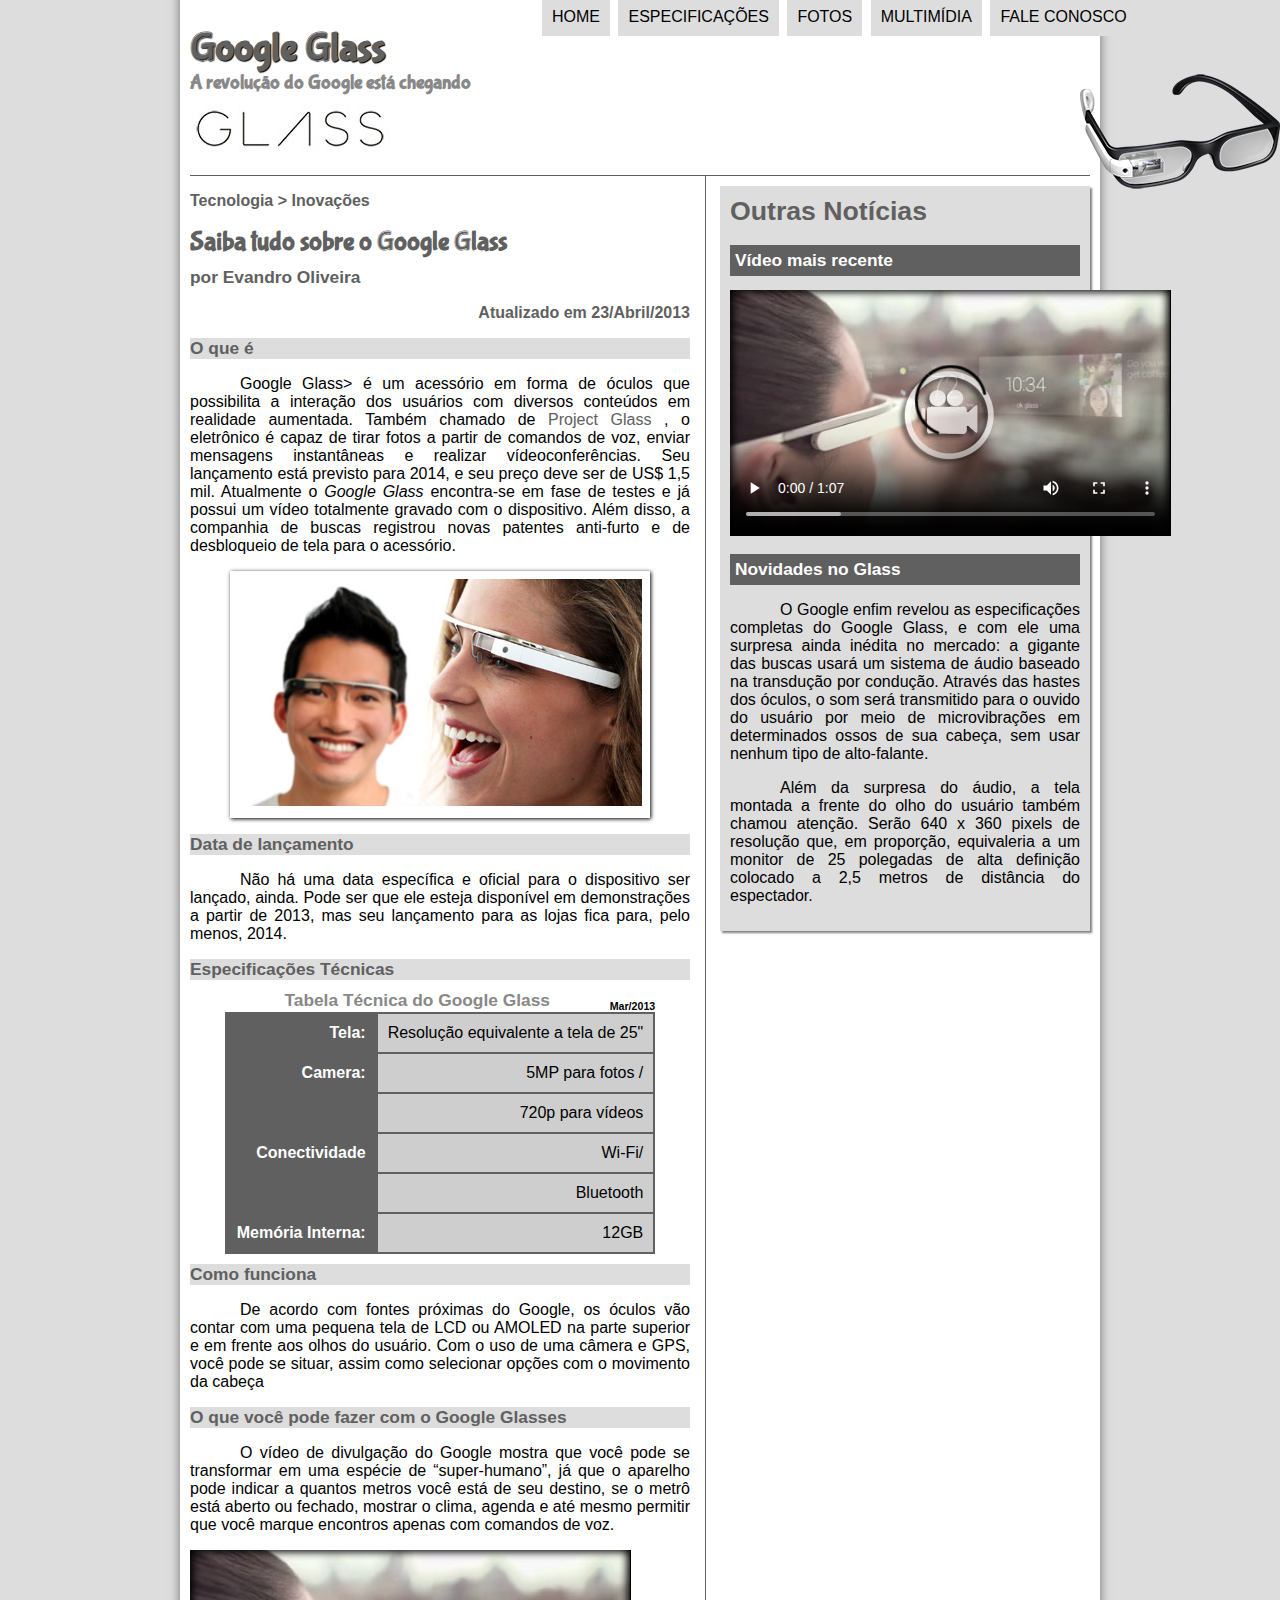
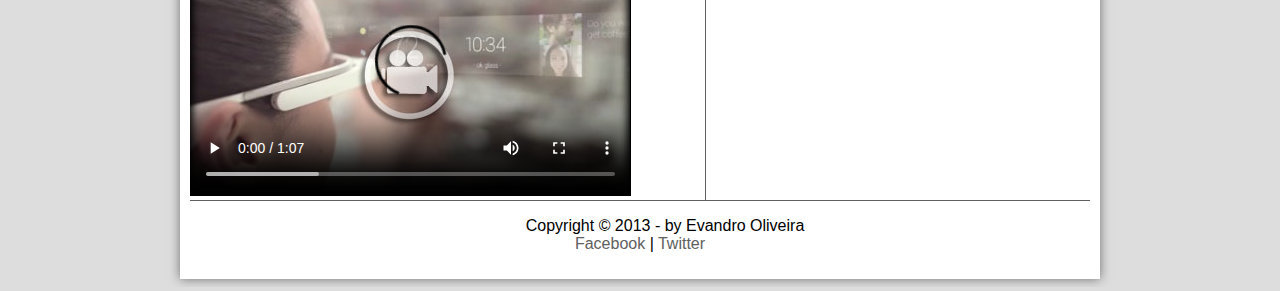
<file: index.html>
<!DOCTYPE html>
<html lang="pt-br">

    <head>
        <meta charset="UTF-8"/>
        <title>Tudo sobre o Google Glass</title>
<link rel="stylesheet" href="_css/estilo.css" />

    </head>
<script Language="javascript" src="_javascript/funcoes.js"></script>

<body>

<div id="interface">  

    <header id="cabecalho">

        <hgroup>
            <h1>Google Glass</h1>
            <h2>A revolução do Google está chegando</h2>
        </hgroup> 

        <img id="icone" src="_imagens/glass-oculos-preto-peq.png"/>
<nav id="menu">

    <h1>Menu Principal</h1>
<ul>
    <li onmouseover="mudaFoto('_imagens/home.png')" onmouseout="mudaFoto('_imagens/glass-oculos-preto-peq.png')"><a href="index.html"> Home</a></li>
    <li onmouseover="mudaFoto('_imagens/especificacoes.png')" onmouseout="mudaFoto('_imagens/glass-oculos-preto-peq.png')" ><a href="specs.html">Especificações</a></li> 
    <li onmouseover="mudaFoto('_imagens/fotos.png')" onmouseout="mudaFoto('_imagens/glass-oculos-preto-peq.png')" ><a href="fotos.html">Fotos</a></li> 
    <li onmouseover="mudaFoto('_imagens/multimidia.png')" onmouseout="mudaFoto('_imagens/glass-oculos-preto-peq.png')"><a href="multimidia.html">Multimídia</a></li>
    <li onmouseover="mudaFoto('_imagens/contato.png')" onmouseout="mudaFoto('_imagens/glass-oculos-preto-peq.png')"><a href="fale-conosco.html">Fale conosco</a></li> 
</ul>

</nav>  
</header>

<section id="corpo">
<article id="noticia-principal">
    <header id="cabecalho-artigo">
        <hgroup>
            <h3>Tecnologia > Inovações</h3>
            <h1>Saiba tudo sobre o Google Glass</h1>
            <h2>por Evandro Oliveira</h2>
            <h3 class="direita">Atualizado em 23/Abril/2013</h3>
        </hgroup>
    </header>

<h2>O que é</h2>
<p> <span>Google Glass></span>  é um acessório em forma de óculos que possibilita a interação dos usuários com diversos conteúdos em realidade aumentada. Também chamado de <a href="http://glass.google.com" target="_blank">Project Glass</a> , o eletrônico é capaz de tirar fotos a partir de comandos de voz, enviar mensagens instantâneas e realizar vídeo&shy;con&shy;ferências. Seu lançamento está previsto para 2014, e seu preço deve ser de US$ 1,5 mil. Atualmente o  <em>Google Glass</em> encontra-se em fase de testes e já possui um vídeo totalmente gravado com o dispositivo. Além disso, a companhia de buscas registrou novas patentes anti-furto e de desbloqueio de tela para o acessório.</p>

<figure class="foto-legenda">
<img src="_imagens/glass-quadro-homem-mulher.jpg"/>
<figcaption>
    <h3>Google glass</h3>
    <p>Uma nova maneira de ver o mundo</p>
</figcaption>

</figure>

<h2>Data de lançamento</h2>
<p>Não há uma data específica e oficial para o dispositivo ser lançado, ainda. Pode ser que ele esteja disponível em demonstrações a partir de 2013, mas seu lançamento para as lojas fica para, pelo menos, 2014.</p>


<h2>Especificações Técnicas</h2>

<table id="tabelaspec">
<caption> Tabela Técnica do Google Glass <span>Mar/2013</span> </caption>

 <tr><td class="ce">Tela:</td> <td class="cd">Resolução equivalente a tela de 25" </td>  </tr>
 <tr><td rowspan="2"class="ce">Camera:</td> <td  class="cd"> 5MP para fotos / </td></tr> 
 <tr><td  class="cd">720p para vídeos</td></tr>
 <tr> <td rowspan="2"class="ce">Conectividade</td> <td class="cd"> Wi-Fi/</td></tr> 
 <tr><td class="cd"> Bluetooth</td></tr>
 <tr> <td class="ce">Memória Interna:</td><td class="cd">12GB </td> </tr> 

</table>

<h2>Como funciona</h2>
<p>De acordo com fontes próximas do Google, os óculos vão contar com uma pequena tela de LCD ou AMOLED na parte superior e em frente aos olhos do usuário. Com o uso de uma câmera e GPS, você pode se situar, assim como selecionar opções com o movimento da cabeça</p>

<h2>O que você pode fazer com o Google Glasses</h2>
<p>O vídeo de divulgação do Google mostra que você pode se transformar em uma espécie de “super-<wbr/>humano”, já que o aparelho pode indicar a quantos metros você está de seu destino, se o metrô está aberto ou fechado, mostrar o clima, agenda e até mesmo permitir que você marque encontros apenas com comandos de voz.</p>

<video id="filme" controls="controls" poster="_imagens/video-mini03.jpg">
    <source src="_media/getting-started.mp4" type="video/mp4"/>
    <source src="_media/getting-started.webmsd.webm" type="video/webm"/>
    <source src="_media/getting-started.ogv" type="video/ogg"/>
    Desculpe, mas não foi possivel carrefar o áudio
</video>

</article>
</section>

<aside id="lateral">

<h1>Outras Notícias</h1>
<h2>Vídeo mais recente</h2>

<video id="filme" controls="controls" poster="_imagens/video-mini03.jpg">
    <source src="_media/getting-started.mp4" type="video/mp4"/>
    <source src="_media/getting-started.webmsd.webm" type="video/webm"/>
    <source src="_media/getting-started.ogv" type="video/ogg"/>
    Desculpe, mas não foi possivel carrefar o áudio
</video>

<h2>Novidades no Glass</h2>
<p>O Google enfim revelou as especificações completas do Google Glass, e com ele uma surpresa ainda inédita no mercado: a gigante das buscas usará um sistema de áudio baseado na transdução por condução. Através das hastes dos óculos, o som será transmitido para o ouvido do usuário por meio de microvibrações em determinados ossos de sua cabeça, sem usar nenhum tipo de alto-falante.</p>

<p>Além da surpresa do áudio, a tela montada a frente do olho do usuário também chamou atenção. Serão 640 x 360 pixels de resolução que, em proporção, equivaleria a um monitor de 25 polegadas de alta definição colocado a 2,5 metros de distância do espectador.</p>

</aside>

<footer id="rodape">

<p>Copyright &copy; 2013 - by Evandro Oliveira<br/>
<a href="#">Facebook</a> |   <a href="#">Twitter</a>  
</p>
</footer>

</div> 
</body>
</html>
</file>
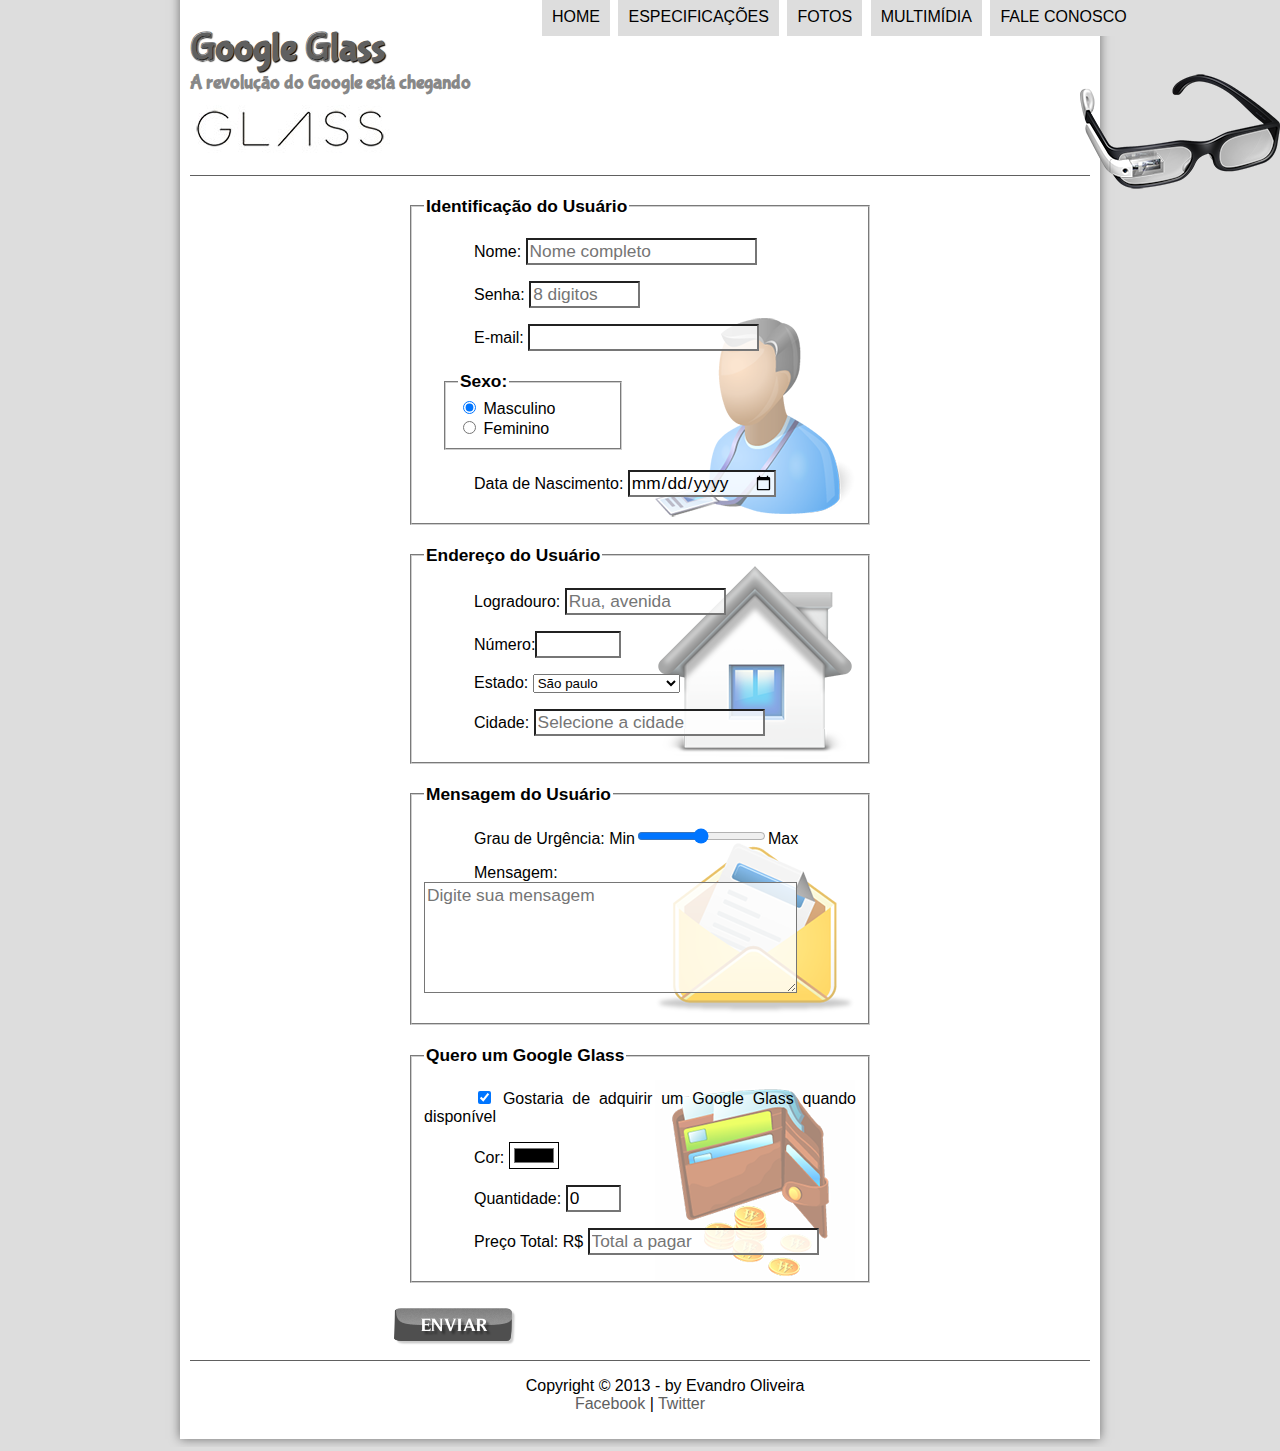
<file: fale-conosco.html>
<!DOCTYPE html>
<html lang="pt-br">

    <head>
        <meta charset="UTF-8"/>
        <title>Tudo sobre o Google Glass</title>
            <link rel="stylesheet" href="_css/estilo.css" />
            <link rel="stylesheet" href="_css/form.css" />

    </head>
<script Language="javascript" src="_javascript/funcoes.js"></script>

<script>
    function calc_total(){
        var qtd = parseInt(document.getElementById('cQtd').value);
        tot = qtd*1500;
        document.getElementById('cTot').value = tot;
    }
</script>

<body>

<div id="interface">  

    <header id="cabecalho">

        <hgroup>
            <h1>Google Glass</h1>
            <h2>A revolução do Google está chegando</h2>
        </hgroup> 

        <img id="icone" src="_imagens/glass-oculos-preto-peq.png"/>
<nav id="menu">

    <h1>Menu Principal</h1>
<ul>
    <li onmouseover="mudaFoto('_imagens/home.png')" onmouseout="mudaFoto('_imagens/contato.png')"><a href="index.html"> Home</a></li>
    <li onmouseover="mudaFoto('_imagens/especificacoes.png')" onmouseout="mudaFoto('_imagens/contato.png')" ><a href="specs.html">Especificações</a></li> 
    <li onmouseover="mudaFoto('_imagens/fotos.png')" onmouseout="mudaFoto('_imagens/contato.png')" ><a href="fotos.html">Fotos</a></li> 
    <li onmouseover="mudaFoto('_imagens/multimidia.png')" onmouseout="mudaFoto('_imagens/contato.png')"><a href="multimidia.html">Multimídia</a></li>
    <li onmouseover="mudaFoto('_imagens/contato.png')" onmouseout="mudaFoto('_imagens/contato.png')"><a href="fale-conosco.html">Fale conosco</a></li> 
</ul>

</nav>  
</header>

<form  method="POST" id="fContato" action="" oninput="calc_total()">

    <fieldset id="usuario">
       <legend> Identificação do Usuário</legend>

           <p> <label for="cNome">Nome:</label> <input type="text" name="tNome" id="cNome" size="20" maxlength="30" placeholder="Nome completo"></p>
           <p><label for="cSenha">Senha:</label> <input type="password" name="tSenha" id="cSenha" size="8" maxlength="8" placeholder="8 digitos"></p>
           <p><label for="cMail">E-mail:</label> <input type="email" name="tmail" id="cMail" size="20" maxlength="40"></p>

           <fieldset id="sexo">
           <legend> Sexo:</legend>
                <input type="radio" name="tSexo" id="cMasc" checked> <label for="cMasc">Masculino</label> <br>
                <input type="radio" name="tSexo" id="cFem"> <label for="cFem ">Feminino</label>
            </fieldset>

          <p>Data de Nascimento: <input type="date" name="tNasc" id="cNasc"></p>
    </fieldset>
  
    <fieldset id="endereco">
        <legend> Endereço do Usuário</legend>
              <p><label for="cRua">Logradouro:</label> <input type="text" name="tRua" id="cRua" size="13" maxlength="80" placeholder="Rua, avenida"></p>  
              <p> <label for="cNum">Número:</label><input type="number" name="tNum" id="cNum" min="0" max="9999"></p> 
                <p><label for="cEst">Estado:</label>
                    <select name="tEst" id="cEst">
                    
                    <optgroup label="Região Sudeste">
                        <option value="SP">São paulo</option>
                        <option value="RJ">Rio de janeiro</option>
                        <option value="MG">Minas Gerais</option>
                    </optgroup>

                    <optgroup label="Região Sul">
                        <option value="PR">Parana</option>
                        <option value="SC">Santa catarina</option>
                        <option value="RS">Rio Grande do Sul</option>
                    </optgroup>

                </select>
            </p> 

            <p><label for="">Cidade:</label>
                <input type="text" name="tCid" id="cCid" size="20" maxlength="40" placeholder="Selecione a cidade" list="cidades">
            </p>
            <datalist id="cidades">
                <option value="Rio de janeiro"></option>
                <option value="Nova iguaçu"></option>
                <option value="Rio de janeiro"></option>
            </datalist>
    </fieldset>

    <fieldset id="mensagem">
        <legend> Mensagem do Usuário</legend>
           <p><label for="cUrg">Grau de Urgência:</label>
                Min<input type="range" name="tUrg" id="cUrg" min="0" max="10" step="5">Max
        </p> 
           <p><label for=""> Mensagem:</label>
        <textarea name="tMsg" id="cMsg" cols="35" rows="5" placeholder="Digite sua mensagem"></textarea>
        </p>
    </fieldset>

    <fieldset id="pedido">
        <legend> Quero um Google Glass</legend>
            <p>
                <input type="checkbox" name="tpad" id="cPad" checked>
                <label for="cPad">Gostaria de adquirir um Google Glass quando disponível</label></p> 

            <p><label for="">Cor:</label>
            <input type="color" name="tColor" id="cColor" value="#000ff">
            </p> 
            <p><label for="">Quantidade:</label>
            <input type="number" name="tQtd" id="cQtd" min="0" max="5" value="0">
            </p>
            <p><label for="">Preço Total: R$</label>
            <input type="text" name="tTot" id="cTot" placeholder="Total a pagar" readonly>
            </p>
    </fieldset>

<input type="image" name="tEviar" src="_imagens/botao-enviar.png">

</form>

<footer id="rodape">

    <p>Copyright &copy; 2013 - by Evandro Oliveira<br/>
    <a href="#">Facebook</a> |   <a href="#">Twitter</a>  
    </p>
    </footer>
    
    </div> 
    </body>
    </html>
</file>
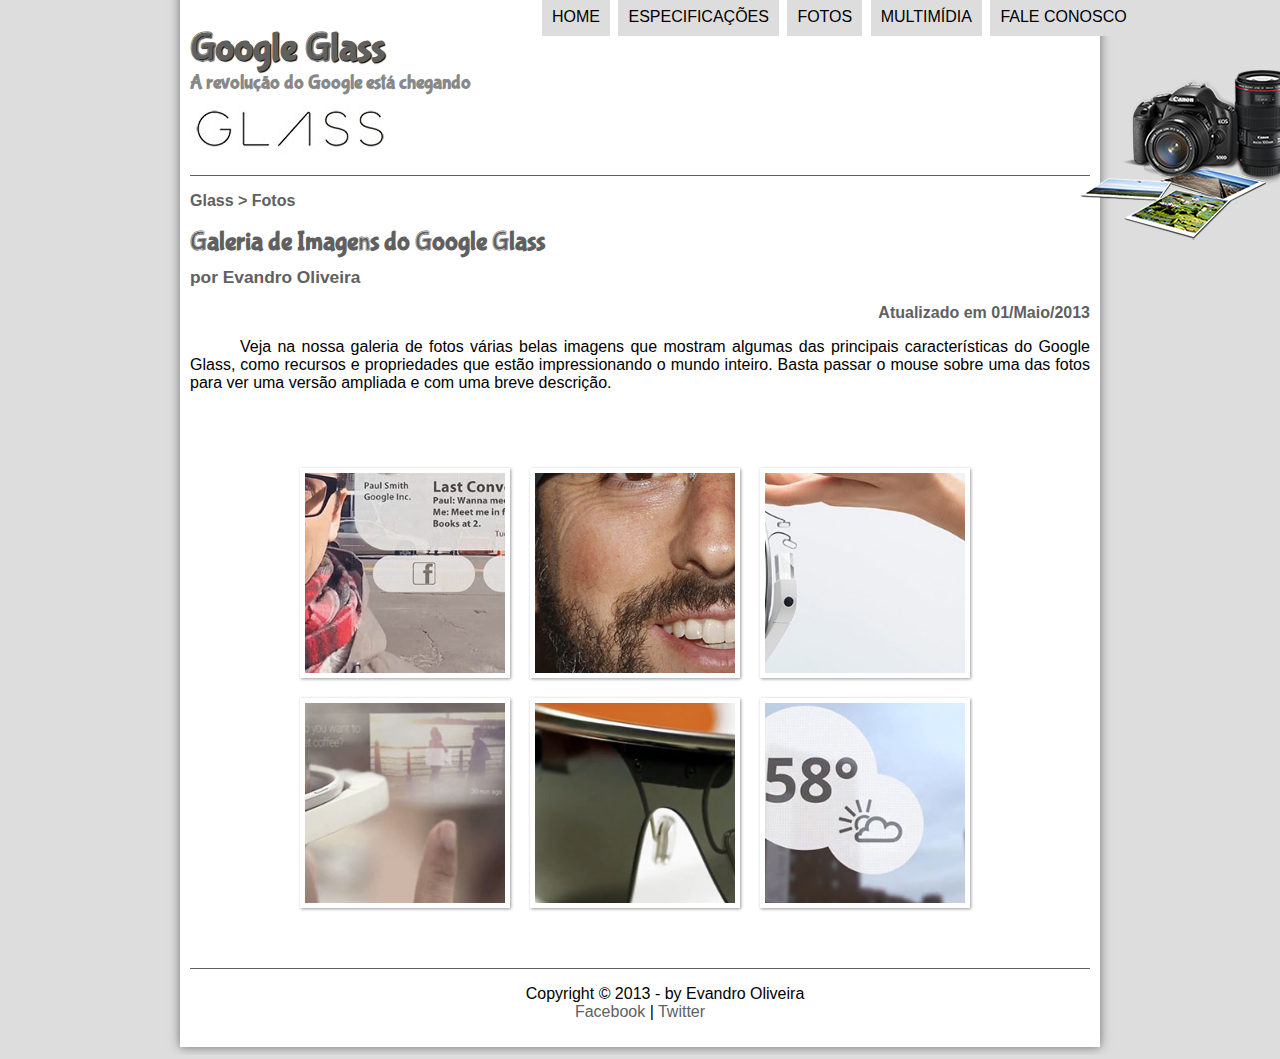
<file: fotos.html>
<!DOCTYPE html>
<html lang="pt-br">

    <head>
        <meta charset="UTF-8"/>
        <title>Tudo sobre o Google Glass</title>
            <link rel="stylesheet" href="_css/estilo.css" />
            <link rel="stylesheet" href="_css/fotos.css" />

    </head>
<script Language="javascript" src="_javascript/funcoes.js"></script>

<body>

<div id="interface">  

    <header id="cabecalho">

        <hgroup>
            <h1>Google Glass</h1>
            <h2>A revolução do Google está chegando</h2>
        </hgroup> 

        <img id="icone" src="_imagens/fotos.png"/>
<nav id="menu">

    <h1>Menu Principal</h1>
<ul>
    <li onmouseover="mudaFoto('_imagens/home.png')" onmouseout="mudaFoto('_imagens/fotos.png')"><a href="index.html"> Home</a></li>
    <li onmouseover="mudaFoto('_imagens/especificacoes.png')" onmouseout="mudaFoto('_imagens/fotos.png')" ><a href="specs.html">Especificações</a></li> 
    <li onmouseover="mudaFoto('_imagens/fotos.png')" onmouseout="mudaFoto('_imagens/fotos.png')" ><a href="fotos.html">Fotos</a></li> 
    <li onmouseover="mudaFoto('_imagens/multimidia.png')" onmouseout="mudaFoto('_imagens/fotos.png')"><a href="multimidia.html">Multimídia</a></li>
    <li onmouseover="mudaFoto('_imagens/contato.png')" onmouseout="mudaFoto('_imagens/fotos.png')"><a href="fale-conosco.html">Fale conosco</a></li> 
</ul>

</nav>  
</header>

<section id="corpo-full">

    <article id="noticia-principal">
        <header id="cabecalho-artigo">
            <hgroup>
                <h3> Glass > Fotos</h3>
                <h1> Galeria de Imagens do Google Glass</h1>
                <h2>por Evandro Oliveira</h2>
                <h3 class="direita"> Atualizado em 01/Maio/2013</h3>
            </hgroup>
        </header>




 <p> Veja na nossa galeria de fotos várias belas imagens que mostram algumas das principais características do Google Glass, como recursos e propriedades que estão impressionando o mundo inteiro. Basta passar o mouse sobre uma das fotos para ver uma versão ampliada e com uma breve descrição.</p>

 <ul id="album-fotos">
    <li id="fotos01"><span> Agenda e lembretes</span></li>
    <li id="fotos02"> <span>>Sergey Brin usando o Glass</span</li>
    <li id="fotos03"> <span>Leve e compacto</span></li>
    <li id="fotos04"> <span>Sensação de uma tela de 50"</span></li>
    <li id="fotos05"><span>Vários tipos de lente</span></li>
    <li id="fotos06"><span> Informações importantes</span></li>
    
</ul>

</article>
</section>

<footer id="rodape">

    <p>Copyright &copy; 2013 - by Evandro Oliveira<br/>
    <a href="#">Facebook</a> |   <a href="#">Twitter</a>  
    </p>
    </footer>
    
    </div> 
    </body>
    </html>
</file>
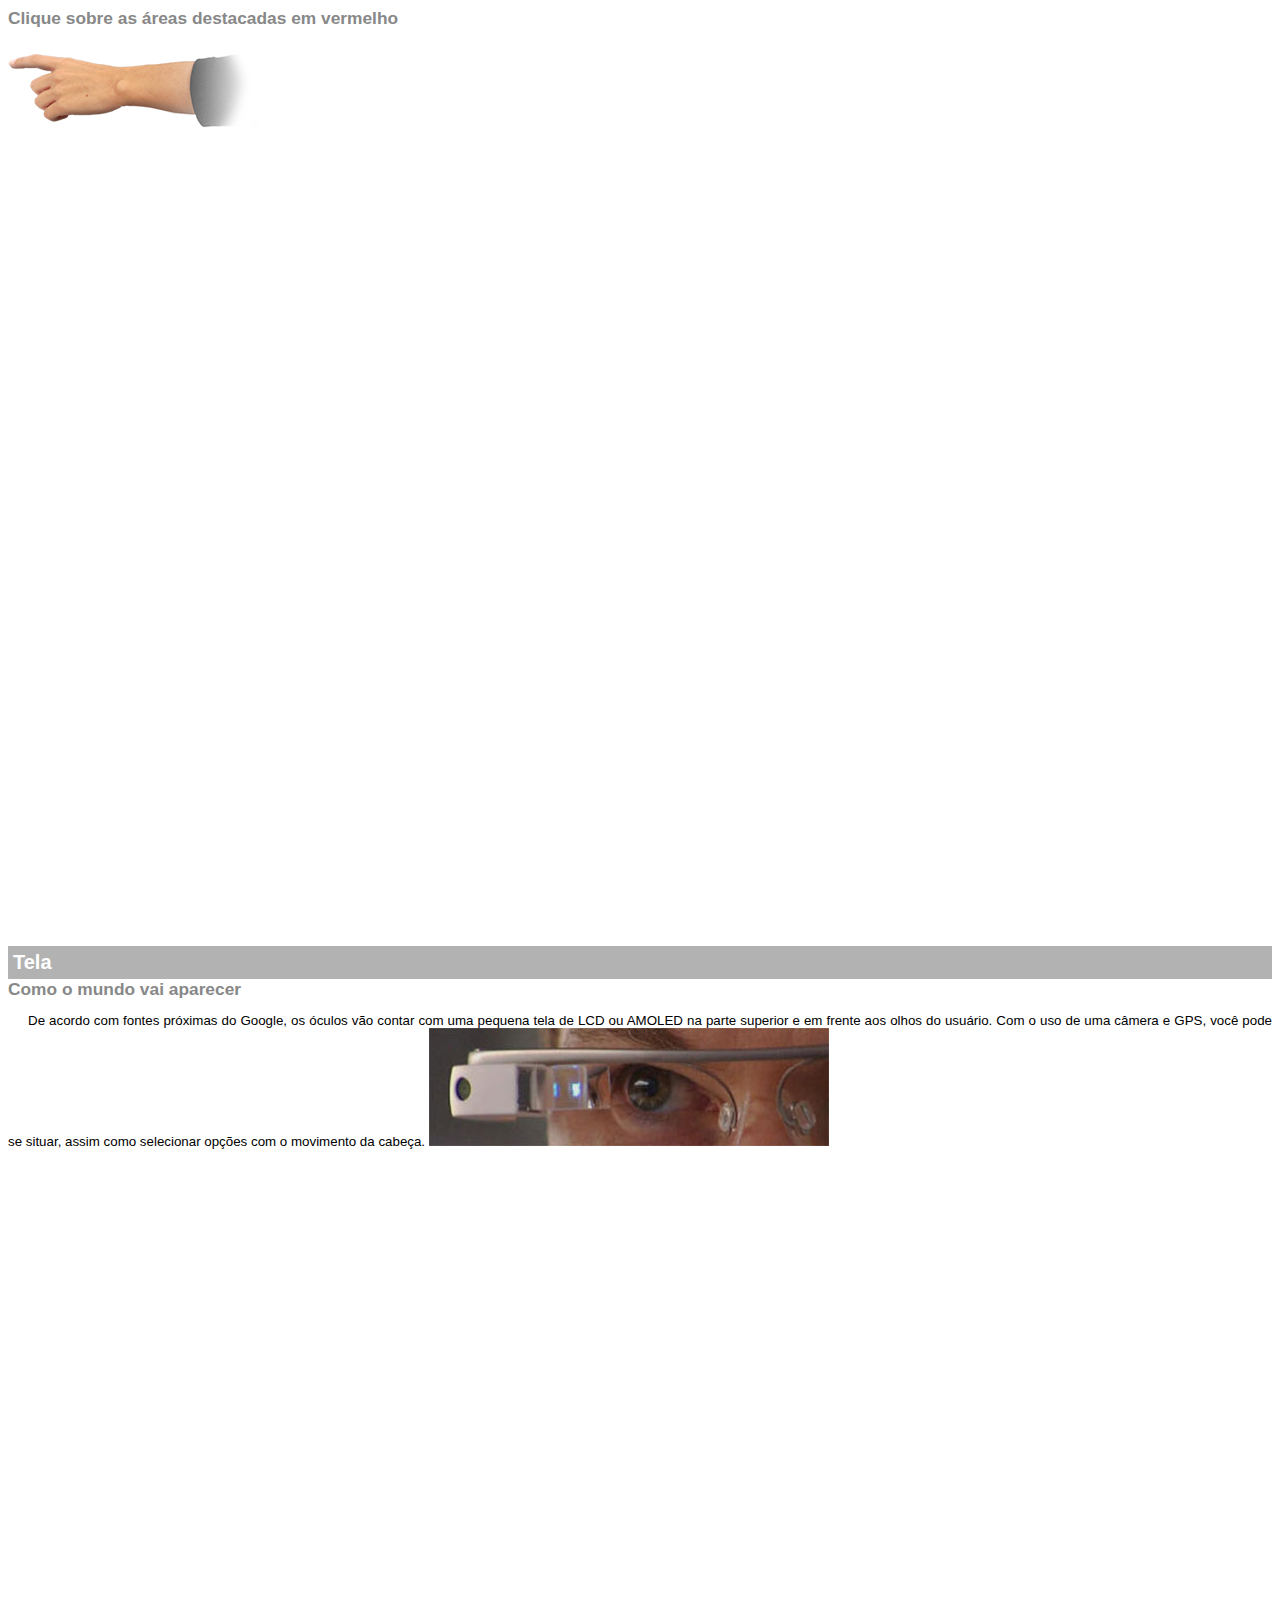
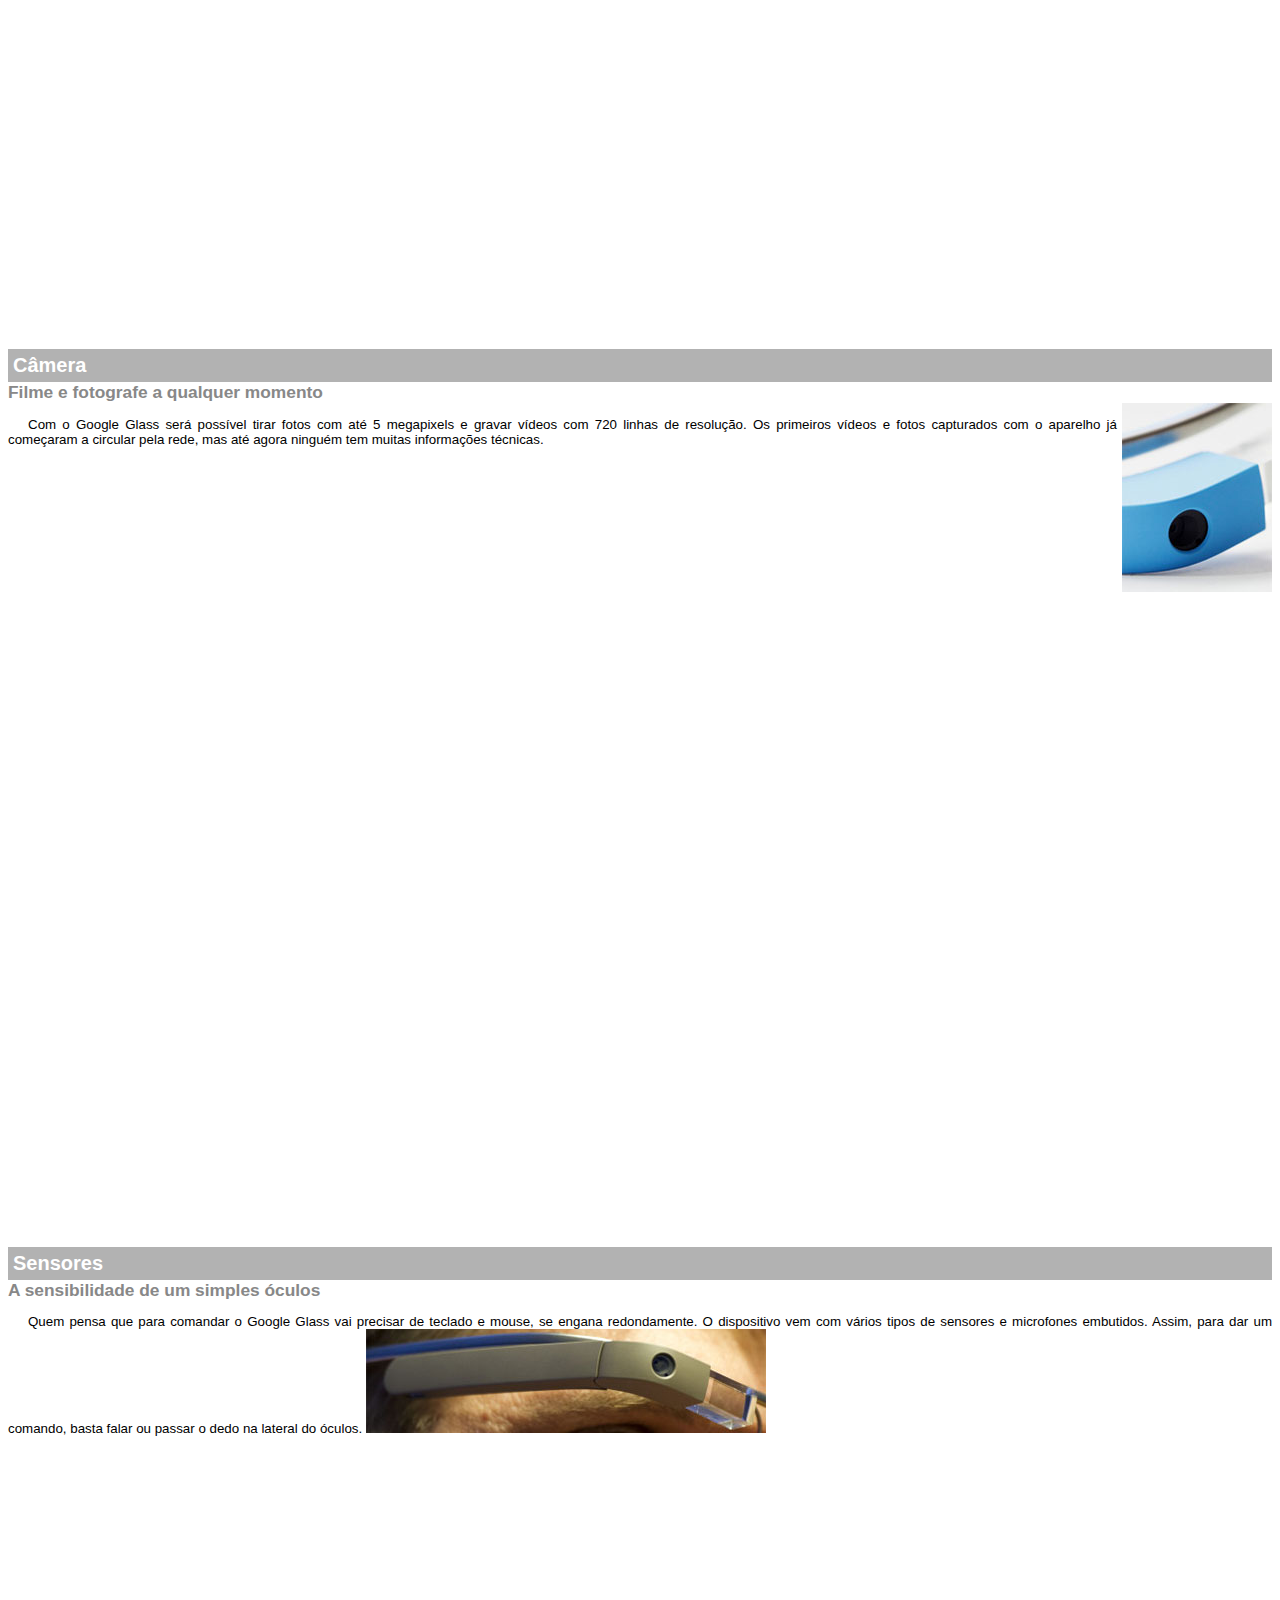
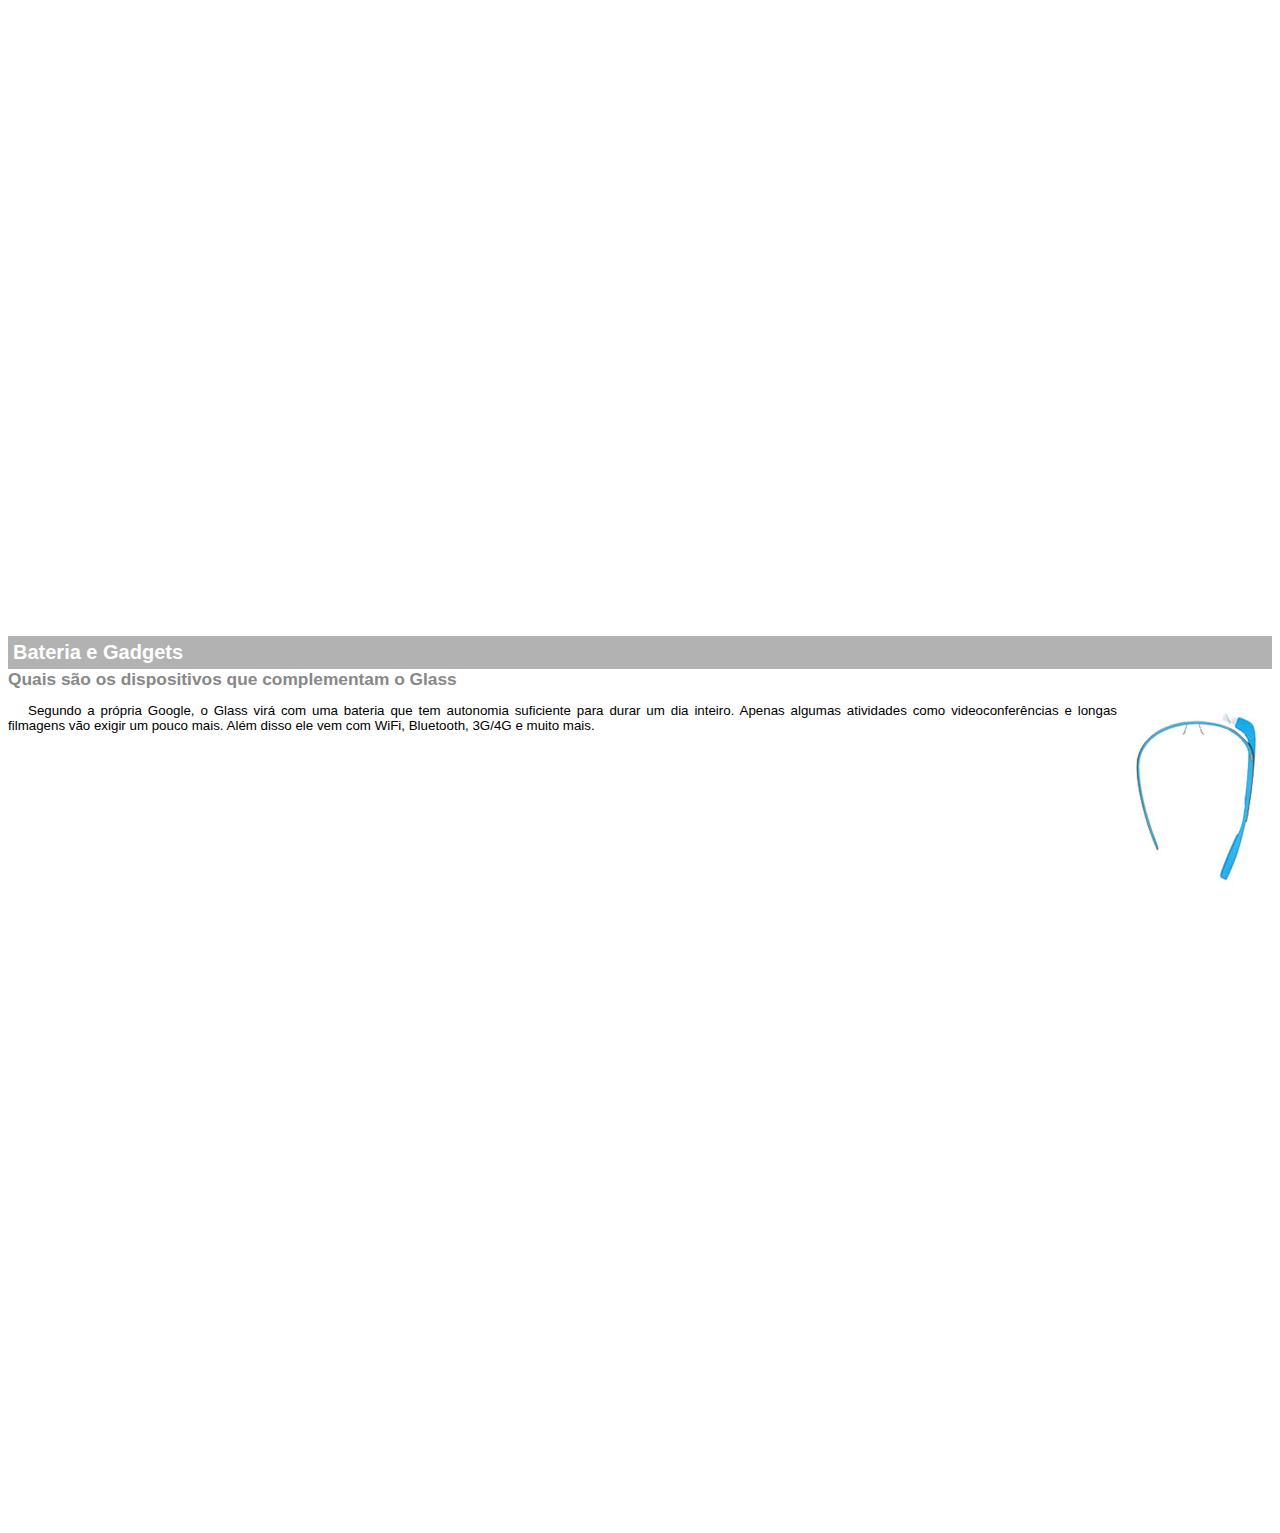
<file: google-glass.html>
<!DOCTYPE html>
<html>

<head>
    <meta charset="UTF-8"/>
    <title>Informações sobre o google glass</title>

<style>
 body{
     font-family: Arial, Helvetica, sans-serif;
     font-size: 10pt;
 }
p{
    text-align: justify;
    text-indent: 20px;
}

article h1{
    font-size: 15pt;
    color: #ffffff;
    background-color: rgba(0, 0, 0,.3);
    padding: 5px;
    margin: 0px;
}

article h2{
    font-size: 13pt;
    color: #888888;
    margin: 0px;
}
article {
    margin-bottom: 800px;
}

img.img-dir{
    display: block;
    float: right;
    margin-left: 5px;
}

</style>

</head>
<body>

<article id="topo">
    <header>
     <h2> Clique sobre as áreas destacadas em vermelho</h2>
    </header>
    <img src="_imagens/mao.png" alt="Mão apontando para esquerda"/>
</article>

<article id="tela">

<header>
    <h1>Tela</h1> 
    <h2>Como o mundo vai aparecer</h2> 
</header>

<p>
De acordo com fontes próximas do Google, os óculos vão contar com uma pequena tela de LCD ou AMOLED na parte superior e em frente aos olhos do usuário. Com o uso de uma câmera e GPS, você pode se situar, assim como selecionar opções com o movimento da cabeça.
<img src="_imagens/det-tela.jpg" alt="Tela do google glass"/>
</p>

</article>

<article id="camera">
<header>
    <h1>Câmera</h1> 
    <h2>Filme e fotografe a qualquer momento</h2>

</header>
<img src="_imagens/det-camera.jpg" alt="Câmera do google glass" class="img-dir"/>
<p>
    Com o Google Glass será possível tirar fotos com até 5 megapixels e gravar vídeos com 720 linhas de resolução. Os primeiros vídeos e fotos capturados com o aparelho já começaram a circular pela rede, mas até agora ninguém tem muitas informações técnicas.
</p>
</article>

<article id="sensores">
<header>
    <h1>Sensores</h1> 
    <h2> A sensibilidade de um simples óculos</h2> 
</header>
<p>
    Quem pensa que para comandar o Google Glass vai precisar de teclado e mouse, se engana redondamente. O dispositivo vem com vários tipos de sensores e microfones embutidos. Assim, para dar um comando, basta falar ou passar o dedo na lateral do óculos.
    <img src="_imagens/det-touch.jpg" alt="sensores do google glass"/>
</p>

</article>

<article id="gedgets">
<header>
    <h1>Bateria e Gadgets</h1> 
    <h2>Quais são os dispositivos que complementam o Glass</h2> 
</header>

<p>
    <img src="_imagens/det-bateria.jpg" alt="baterias do google glass" class="img-dir"/>
    Segundo a própria Google, o Glass virá com uma bateria que tem autonomia suficiente para durar um dia inteiro. Apenas algumas atividades como videoconferências e longas filmagens vão exigir um pouco mais. Além disso ele vem com WiFi, Bluetooth, 3G/4G e muito mais.
</p>

</article>

</body>
</html>
</file>
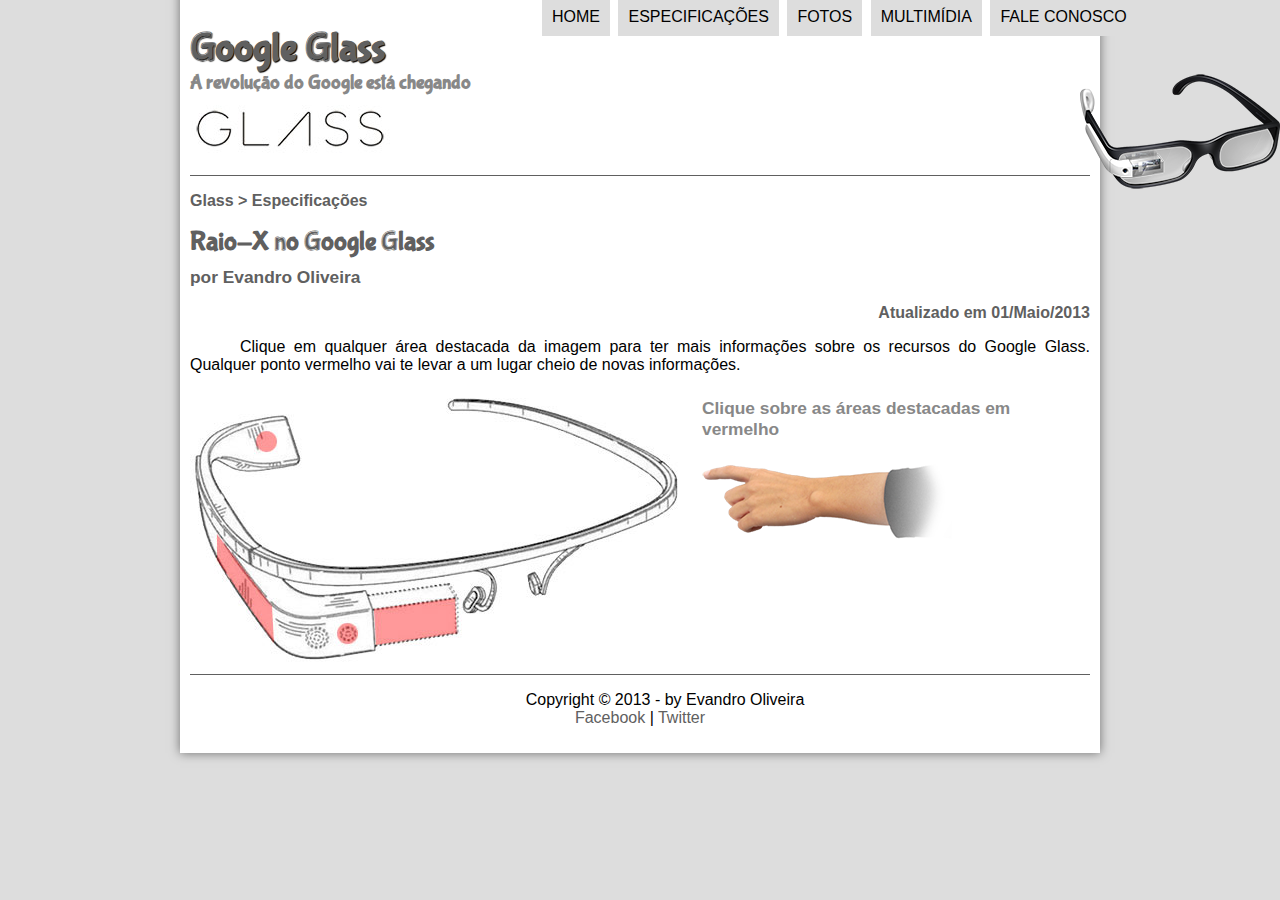
<file: specs.html>
<!DOCTYPE html>
<html lang="pt-br">

    <head>
        <meta charset="UTF-8"/>
        <title>Tudo sobre o Google Glass</title>

<link rel="stylesheet" href="_css/estilo.css" />
<link rel="stylesheet" href="_css/specs.css" />

    </head>
<script Language="javascript" src="_javascript/funcoes.js"></script>

<body>

<div id="interface">  

    <header id="cabecalho">

        <hgroup>
            <h1>Google Glass</h1>
            <h2>A revolução do Google está chegando</h2>
        </hgroup> 

        <img id="icone" src="_imagens/glass-oculos-preto-peq.png"/>
<nav id="menu">

    <h1>Menu Principal</h1>
<ul>
    <li onmouseover="mudaFoto('_imagens/home.png')" onmouseout="mudaFoto('_imagens/especificacoes.png')"><a href="index.html"> Home</a></li>
    <li onmouseover="mudaFoto('_imagens/especificacoes.png')" onmouseout="mudaFoto('_imagens/especificacoes.png')" ><a href="specs.html">Especificações</a></li> 
    <li onmouseover="mudaFoto('_imagens/fotos.png')" onmouseout="mudaFoto('_imagens/especificacoes.png')" ><a href="fotos.html">Fotos</a></li> 
    <li onmouseover="mudaFoto('_imagens/multimidia.png')" onmouseout="mudaFoto('_imagens/especificacoes.png')"><a href="multimidia.html">Multimídia</a></li>
    <li onmouseover="mudaFoto('_imagens/contato.png')" onmouseout="mudaFoto('_imagens/especificacoes.png')"><a href="fale-conosco.html">Fale conosco</a></li> 
</ul>

</nav>  
</header>

<section id="corpo-full">

    <article id="noticia-principal">
        <header id="cabecalho-artigo">
            <hgroup>
                <h3> Glass > Especificações</h3>
                <h1> Raio-X no Google Glass</h1>
                <h2>por Evandro Oliveira</h2>
                <h3 class="direita"> Atualizado em 01/Maio/2013</h3>
            </hgroup>
        </header>

   
      <p>Clique em qualquer área destacada da imagem para ter mais informações sobre os recursos do Google Glass. Qualquer ponto vermelho vai te levar a um lugar cheio de novas informações.</p> 

   <section id="conteudo">
       <img src="_imagens/glass-esquema-marcado.jpg" usemap="#meuMapa"/>
       <map name="meuMapa">
            <area shape="rect" coords="179,202,270,260" href="google-glass.html#tela" target="janela"/>
            <area shape="circle" coords="158,243,12" href="google-glass.html#camera" target="janela"/>
            <area shape="circle" coords="76,52,12" href="google-glass.html#gedgets" target="janela"/>
            <area shape="poly" coords="28,143,83,216,84,249,27,169" href="google-glass.html#sensores" target="janela"/>
       </map>
       <iframe src="google-glass.html" name="janela" id="frame-speac" scrolling="no"></iframe>
   </section>

    </article>
</section>

<footer id="rodape">

    <p>Copyright &copy; 2013 - by Evandro Oliveira<br/>
    <a href="#">Facebook</a> |   <a href="#">Twitter</a>  
    </p>
    </footer>
    
    </div> 
    </body>
    </html>
</file>
<file: _css/estilo.css>
@charset "UTF8";
@import url('https://fonts.googleapis.com/css2?family=Bubblegum+Sans&display=swap');
@font-face{
    font-family: "FontLogo";
    src: url("../_fonts/bubblegum-sans-regular.otf");
}

body{
    background-color: #dddddd;
    color: rgba(0, 0, 0, 1);
    font-family: Arial, Helvetica, sans-serif;
}
div#interface{
    width: 900px;
    background-color: #ffffff;
    margin: -20px auto 0px auto;
    box-shadow: 0px 0px 10px rgba(0, 0, 0, .5);
    padding: 10px;
}

p{
    text-align: justify;
    text-indent: 50px;
}

a{
    color: #606060;
    text-decoration: none;
}
a:hover{
    text-decoration: underline;
}

header#cabecalho img#icone{
    position: absolute;
    left: 1080px;
    top: 70px;
}

header#cabecalho{
border-bottom: 1px #606060 solid;
height: 150px;
background: url("../_imagens/glass-logo-peq.jpg") no-repeat 0px 80px;
}

header#cabecalho h1{
font-family: 'FontLogo',sans-serif;
font-size: 30pt;
color: #606060;
text-shadow: 1px 1px 1px rgba(0,0,0.6);
padding: 0px;
margin-bottom: 0px;
}
header#cabecalho h2{
    font-family: 'Bubblegum Sans';
    font-size: 15pt;
    color: #888888;
    padding: 0px;
    margin-top: 0px;
    }

/*  Formatação de imagens com legenda  */

figure.foto-legenda{
    position: relative;
    border: 8px solid white;
    box-shadow: 1px 1px 4px black;
}

figure.foto-legenda img{
    width:100%;
    height: 100%;
}

figure.foto-legenda figcaption{
    opacity: 0;
   position: absolute;
   top: 0px;
   background-color: rgba(0,0,0,.4);
   color: white;
   width:100%;
   height: 100%;
   padding: 10px;
   box-sizing: border-box;
   transition:opacity 1s;
}

figure.foto-legenda:hover figcaption{
    opacity: 1;
}

/*  Formatação do menu  */
nav#menu{
    display: block;
}

nav#menu ul{
list-style: none;
text-transform: uppercase;
position: absolute;
top: -20px;
left: 500px;
}
nav#menu li{
 display: inline-block;
 background-color: #dddddd;
 padding: 10px;
 margin: 2px;
 -webkit-transition: background-color 1s;
 -moz-transition: background-color 1s;
 -ms-transition: background-color 1s;
 -o-transition: background-color 1s;
 transition: background-color 1s;
}
nav#menu li:hover{
    background-color: #606060;
}
nav#menu h1{
    display: none;
}
nav#menu a {
    color: #000000;
    text-decoration: none;
}
nav#menu a:hover {
    color: #fcf8f8;
}

section#corpo{
    display: block;
    width: 500px;
    float: left;
    border-right: 1px solid #606060;
    padding-right: 15px;
}

article#noticia-principal h2{
    font-size: 13pt;
    color: #606060;
    background-color: #dddddd;
    padding: 5px opx 5px 10px;
    margin: 10px 0px 10px 0px;

}

.direita{
    text-align: right;
}

header#cabecalho-artigo h1{
    font-family: 'FontLogo',sans-serif;
    font-size: 20pt;
    color: #606060;
    margin-bottom: 0px;
    margin-top: 0px;
}
header#cabecalho-artigo h2{
    font-size: 13pt;
    color: #606060;
    background-color: #ffffff;
    margin: opx;
}
header#cabecalho-artigo h3{
    font-size: 12pt;
    color: #606060;

}

table#tabelaspec{
    border: 1px solid #606060;
    border-spacing: 0px;
    margin-left: auto;
    margin-right: auto;
}
table#tabelaspec td{
    border: 1px solid #606060;
   padding: 10px;;
   text-align: right;
}
table#tabelaspec td.ce{
    color: #ffffff;
    background-color: #606060;
    vertical-align: top;
    font-weight: bold;
}
table#tabelaspec td.cd{
    background-color: #cecece;
}

table#tabelaspec caption{
    color: #888888;
    font-size: 13pt;
    font-weight: bolder;
}

table#tabelaspec caption span{
    display: block;
    float: right;
    color: #000000;
    font-size: 8pt;
    margin-top: 10px;
}

aside#lateral{
    display: block;
    width: 350px;
    float: right;
    background-color: #dddddd;
    padding: 10px;
    margin-top: 10px;
    box-shadow: 2px 2px 2px rgba(0, 0, 0, .5);
}

aside#lateral h1{
    font-family: 'FonteLogo', sans-serif;
    font-size: 20pt;
    color: #606060;
    margin-top: 0px;
}

aside#lateral h2{
    background-color: #606060;
    font-family: 'FonteLogo', sans-serif;
    font-size: 13pt;
    color: #ffffff;
    padding: 5px;
}

footer#rodape{
    clear: both;
    border-top:1px solid #606060 ;
}
footer#rodape p{
    text-align: center;
}
</file>
<file: _css/form.css>
@charset "UTF-8";

form{
    width: 500px;
    margin: auto;
}
input, textarea{
    font-family: sans-serif;
    font-weight:normal;
    font-size: 13pt;
    background-color: rgba(255, 255, 255, .8);
}

input:hover, textarea:hover{
    background-color: #dddddd;
}

legend{
    color: #000000;
    font-weight: bold;
    font-size: 13pt;
    font-family: sans-serif;
}

fieldset{
    border-color: #cecece;
    margin: 20px;
}
fieldset#sexo{
    width: 150px;
}

fieldset#usuario{
    background: url("../_imagens/icone-contato.png")no-repeat 95% 95%;
}
fieldset#endereco{
    background: url("../_imagens/icone-endereco.png")no-repeat 95% 95%;
}
fieldset#mensagem{
    background: url("../_imagens/icone-mensagem.png")no-repeat 95% 95%;
}
fieldset#pedido{
    background: url("../_imagens/icone-pagamento.png")no-repeat 95% 95%;
}
</file>
<file: _css/fotos.css>
@charset "UTF-8";
ul#album-fotos{
    width: 700px;
    margin: 0 auto;
    padding: 50px;
    overflow: hidden;
    list-style: none;
}

ul#album-fotos li{
    width: 200px;
    height: 200px;
    float: left;
    margin: 10px;
    border: 5px solid #ffffff;
    background-color: #ffffff;
    box-shadow: 1px 1px 3px rgba(0, 0, 0, .4);
    -webkit-transition: all .4s ease-in;
}

ul#album-fotos li span{
    opacity: 0;
    color: #ffffff;
    text-shadow: 1px 1px 1px #000000;
    background-color: rgba(0, 0, 0, .3);
    font-size: 9pt;
    line-height: 360px;
    padding: 5px;
}

ul#album-fotos li:hover{
    -webkit-transform: scale(1.5);
}

ul#album-fotos li:hover span{
    opacity: 1;
}

ul#album-fotos li#fotos01{
    background: url(../_imagens/galeria-01.jpg) no-repeat;
    background-position: 50% 50%;
    background-size: 400px 400px;
    background-color: #ffffff;
}

ul#album-fotos li#fotos01:hover{
    background-position: 0px 0px;
    background-size: 200px 200px;
}

ul#album-fotos li#fotos02{
    background: url(../_imagens/galeria-02.jpg) no-repeat;
    background-position: 50% 50%;
    background-size: 400px 400px;
    background-color: #ffffff;
}

ul#album-fotos li#fotos02:hover{
    background-position: 0px 0px;
    background-size: 200px 200px;
}
ul#album-fotos li#fotos03{
    background: url(../_imagens/galeria-03.jpg) no-repeat;
    background-position: 50% 50%;
    background-size: 400px 400px;
    background-color: #ffffff;
}
ul#album-fotos li#fotos03:hover{
    background-position: 0px 0px;
    background-size: 200px 200px;
}

ul#album-fotos li#fotos04{
    background: url(../_imagens/galeria-04.jpg) no-repeat;
    background-position: 50% 50%;
    background-size: 400px 400px;
    background-color: #ffffff;
}
ul#album-fotos li#fotos04:hover{
    background-position: 0px 0px;
    background-size: 200px 200px;
}

ul#album-fotos li#fotos05{
    background: url(../_imagens/galeria-05.jpg) no-repeat;
    background-position: 50% 50%;
    background-size: 400px 400px;
    background-color: #ffffff;
}
ul#album-fotos li#fotos05:hover{
    background-position: 0px 0px;
    background-size: 200px 200px;
}

ul#album-fotos li#fotos06{
    background: url(../_imagens/galeria-06.jpg) no-repeat;
    background-position: 50% 50%;
    background-size: 400px 400px;
    background-color: #ffffff;
}

ul#album-fotos li#fotos06:hover{
    background-position: 0px 0px;
    background-size: 200px 200px;
}
</file>
<file: _css/specs.css>
@charset "UTF-8";

section#conteudo{
    width: 1000px;
    margin: auto;
}

iframe#frame-speac{
    width: 400px;
    height: 280px;
    border: none;
    overflow: hidden;
}
iframe#frame-speac::-webkit-scrollbar{
    display: none;
}
</file>
